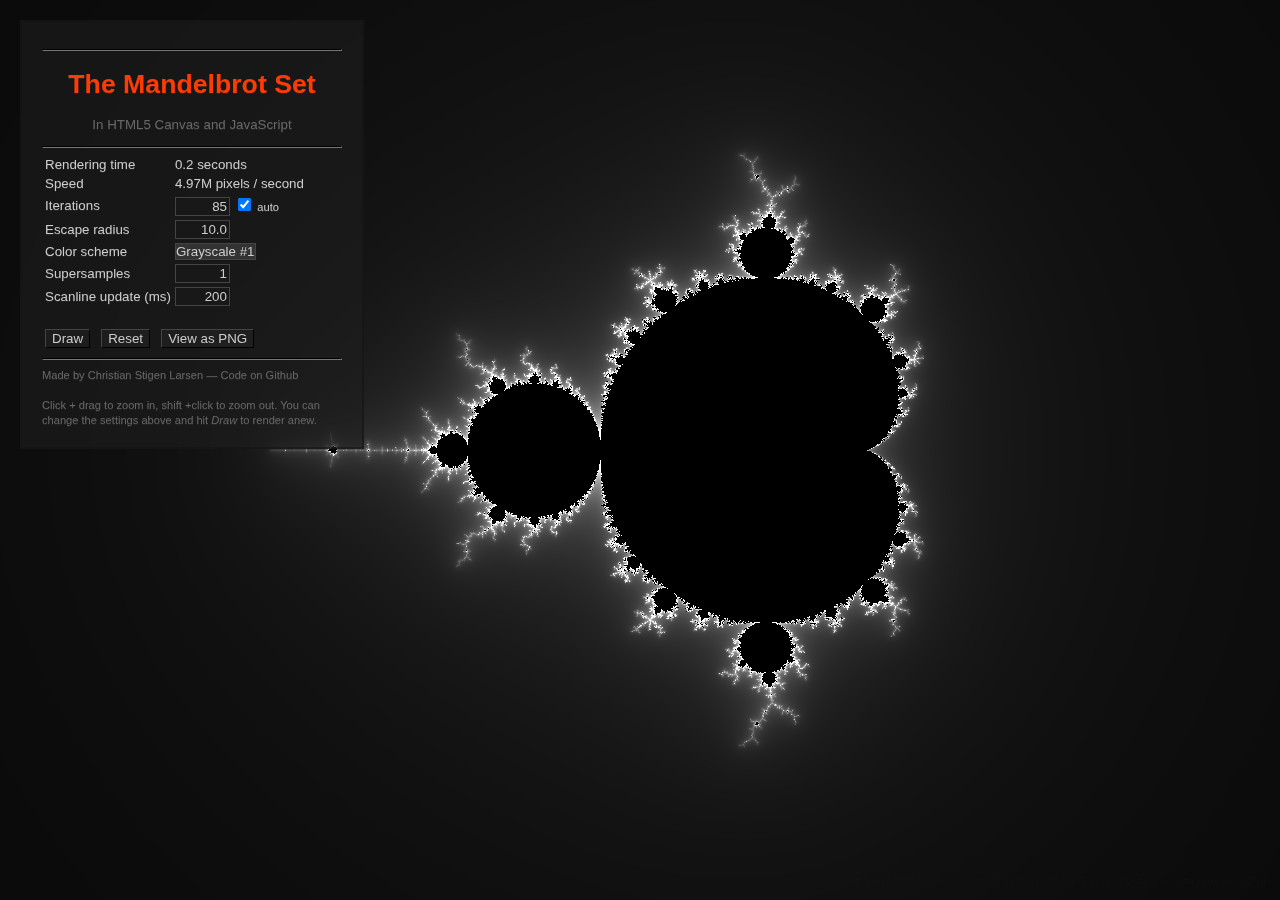
<file: index.html>
<!DOCTYPE html>
<html lang="en">

	<head>
		<meta charset="utf-8" />
		<title>The Mandelbrot Set in HTML5 Canvas &amp; JavaScript</title>
		<!--
     The Mandelbrot Set, in HTML5 canvas and javascript.
     https://github.com/cslarsen/mandelbrot-js

     Copyright (C) 2012 Christian Stigen Larsen

     Licensed under the Apache License, Version 2.0 (the "License"); you may
     not use this file except in compliance with the License.  You may
     obtain a copy of the License at

         http://www.apache.org/licenses/LICENSE-2.0

     Unless required by applicable law or agreed to in writing, software
     distributed under the License is distributed on an "AS IS" BASIS,
     WITHOUT WARRANTIES OR CONDITIONS OF ANY KIND, either express or
     implied.  See the License for the specific language governing
     permissions and limitations under the License.
     -->
	 <link rel="stylesheet" type="text/css" href="stylesheet.css">

	</head>

	<body onload="focusOnSubmit();">
		<div id="description">
			<header>
				<div style="text-align: center;">
					<hr />
					<h1>The Mandelbrot Set</h1>
					<p class="headerText">In HTML5 Canvas and JavaScript</p>
					<hr />
				</div>
			</header>

			<form id="settingsForm"
				action="javascript:draw(getColorPicker(), getSamples());">
				<table>
					<tr>
						<td>Rendering time</td>
						<td>
							<span id='renderTime'>0.0</span> seconds</td>
					</tr>
					<tr>
						<td>Speed</td>
						<td>
							<span id='renderSpeed'>0.00</span> pixels /
							<span id='renderSpeedUnit'>second</span>
						</td>
					</tr>
					<tr>
						<td>Iterations</td>
						<td>
							<input class="textInput"
								size="4"
								type="text"
								id="steps"
								value="50" />
							<input type="checkbox"
								id="autoIterations"
								checked="checked" />
							<small>auto</small></td>
					</tr>
					<tr>
						<td>Escape radius</td>
						<td>
							<input class="textInput"
								size="4"
								type="text"
								id="escapeRadius"
								value="10.0" /> </td>
					</tr>
					<tr>
						<td>Color scheme</td>
						<td>
							<select id="colorScheme">
								<option value="pickColorGrayscale">Grayscale #1</option>
								<option value="pickColorHSV1">HSV #1</option>
								<option value="pickColorHSV2">HSV #2 Red</option>
								<option value="pickColorHSV3">HSV #2 Blue</option>
								<option value="pickColorGrayscale2">Grayscale #2</option>
							</select>
						</td>
					</tr>
					<tr>
						<td>Supersamples</td>
						<td>
							<input class="textInput"
								size="4"
								type="text"
								id="superSamples"
								value="1" />
						</td>
					</tr>
					<tr>
						<td>Scanline update (ms)</td>
						<td>
							<input class="textInput"
								size="4"
								type="text"
								id="updateTimeout"
								value="200" />
						</td>
					</tr>
					<tr>
						<td colspan="2">&nbsp;</td>
					</tr>
					<tr>
						<td colspan="2">
							<input type="submit"
								id="submitButton"
								value="Draw" /> &nbsp;
							<input type="reset"
								id="resetButton"
								value="Reset" /> &nbsp;
							<input type="button"
								id="viewPNG"
								value="View as PNG" />
						</td>
					</tr>
				</table>
			</form>

			<hr/>

			<div id="bottom">
				<small>
          Made by <a href="https://csl.name">Christian Stigen Larsen</a> &mdash;
          <a href="https://github.com/cslarsen/mandelbrot-js">Code on Github</a>
          <br/> &nbsp; <br/>
          Click + drag to zoom in, shift +click to zoom out.
          You can change the settings above and hit <i>Draw</i> to render
          anew.
        </small>
			</div>
		</div>

		<div id="canvasContainer">
			<canvas id="canvasMandelbrot"
				width="0"
				height="0"> </canvas>
			<canvas id="canvasControls"
				width="0"
				height="0"> </canvas>
		</div>

		<div id="infoBox">
			<span id="infoText"></span>
		</div>

		<script type="text/javascript"
			src="mandelbrot.js">


		</script>
	</body>

</html>
</file>
<file: stylesheet.css>
body {
	background-color: black;
	padding: 0px;
	margin: 0px;
	font-size: 10pt;
	text-shadow: 0px 1px 0px rgb(40, 40, 40);
}

a {
	color: #ccc;
	text-decoration: none;
}

a:hover {
	color: #FF3B03;
}

#bottom {
	color: #666;
}

#bottom a {
	color: #666;
}

#bottom a:hover {
	color: #FF3B03;
}

#canvasMandelbrot {
	background-color: black;
	position: absolute;
	left: 0px;
	top: 0px;
	z-index: 0;
	padding: 0px;
	margin: 0px;
}

#canvasControls {
	background-color: transparent;
	position: absolute;
	left: 0px;
	top: 0px;
	z-index: 5;
	padding: 0px;
	margin: 0px;
	width: 100%;
	height: 100%;
}

#description {
	z-index: 10;
	position: absolute;
	background-color: rgba(30, 30, 30, 0.6);
	font-family: sans-serif;
	padding: 20px;
	margin: 20px;
	border: 2px solid rgba(20, 20, 20, 0.6);
	color: #FF3B03;
	text-shadow: 0px 1px 0px rgb(40, 40, 40);
	width: 300px;
	/* Make text non-selecatble */
	user-select: none;
	-moz-user-select: none;
	-khtml-user-select: none;
	-webkit-user-select: none;
	-o-user-select: none;
}

#infoBox:hover {
	background-color: rgba(30, 30, 30, 0.3);
	color: #444;
	border: #222 1px solid;
}

#infoBox {
	text-align: right;
	z-index: 10;
	position: absolute;
	right: 5px;
	bottom: 5px;
	padding: 5px;
	background: transparent;
	color: rgba(51, 51, 51, 0.1);
	text-shadow: none;
	font-family: sans-serif;
	font-size: 8pt;
}

#description table {
	color: #ccc;
}

#description input {
	color: #ccc;
	outline: none;
	background-color: rgba(48, 48, 48, 0.3);
	border-width: 1px;
	border-color: #444;
}

#description select {
	border: #444 1px solid;
	color: #ccc;
	outline: none;
	background-color: #333;
	-webkit-appearance: none;
	font-size: 10pt;
}

#autoIterations {
	border: #444 1px solid;
	color: #ccc;
	outline: none;
	background-color: #333;
	font-size: 10pt;
}

.headerText {
	color: #666;
}

#description .textInput {
	text-align: right;
	background-color: transparent;
	border: #444 1px solid;
	font-size: 10pt;
}

hr {
	border-color: #222;
}
</file>
